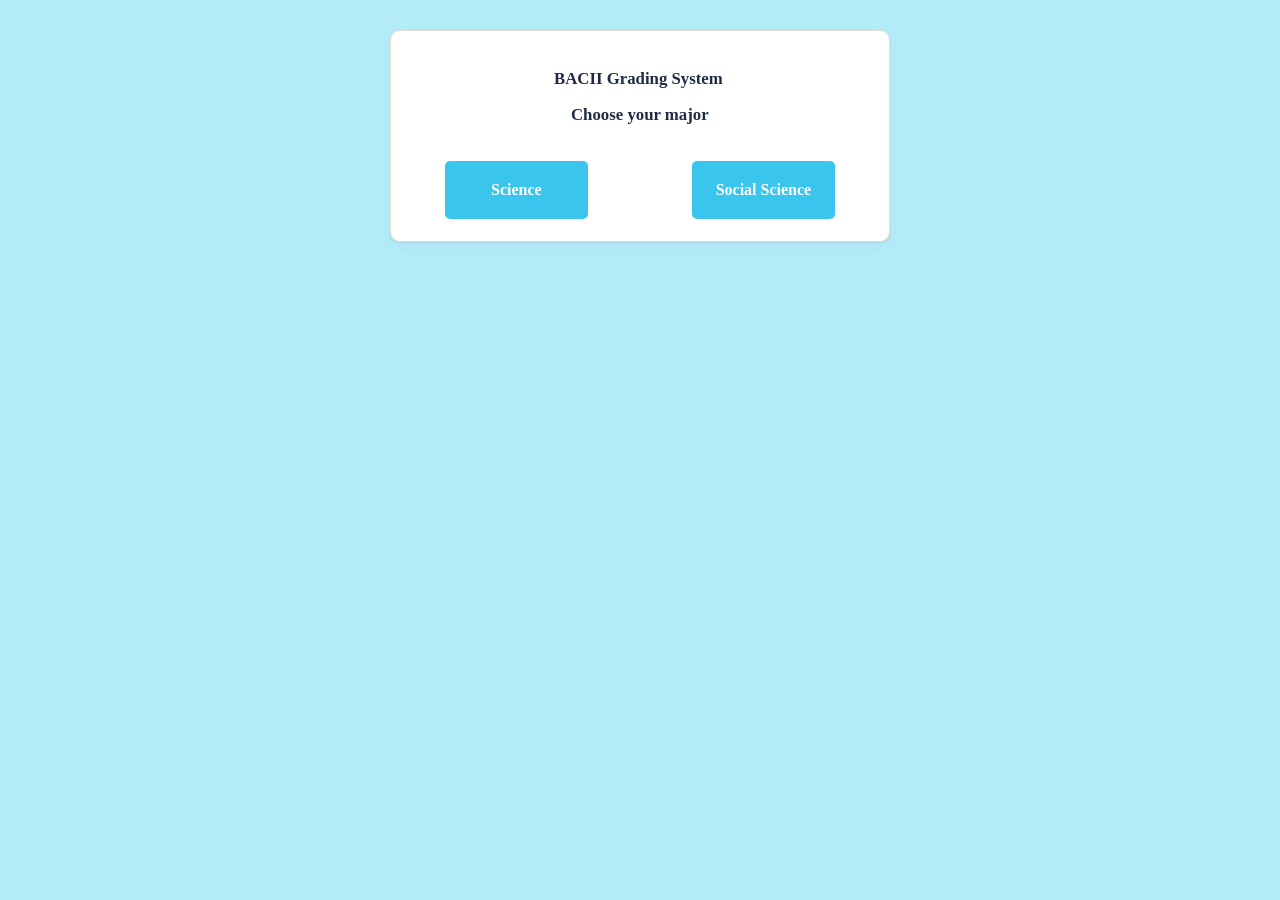
<file: index.html>
<!DOCTYPE html>
<html lang="en">
<head>
    <meta charset="UTF-8">
    <meta name="viewport" content="width=device-width, initial-scale=1.0">
    <title>Document</title>
    <link rel="stylesheet" href="style.CSS">
</head>
<body>
    <div class="card">
    <p>  
        <h2>BACII Grading System</h2>   
        <h4>Choose your major</h4>
 </p>  
    <a class="bad" href="science.html">Science</a>
    <a class="bat" href="social.html">Social Science</a></div>
</body>
</html>
</file>
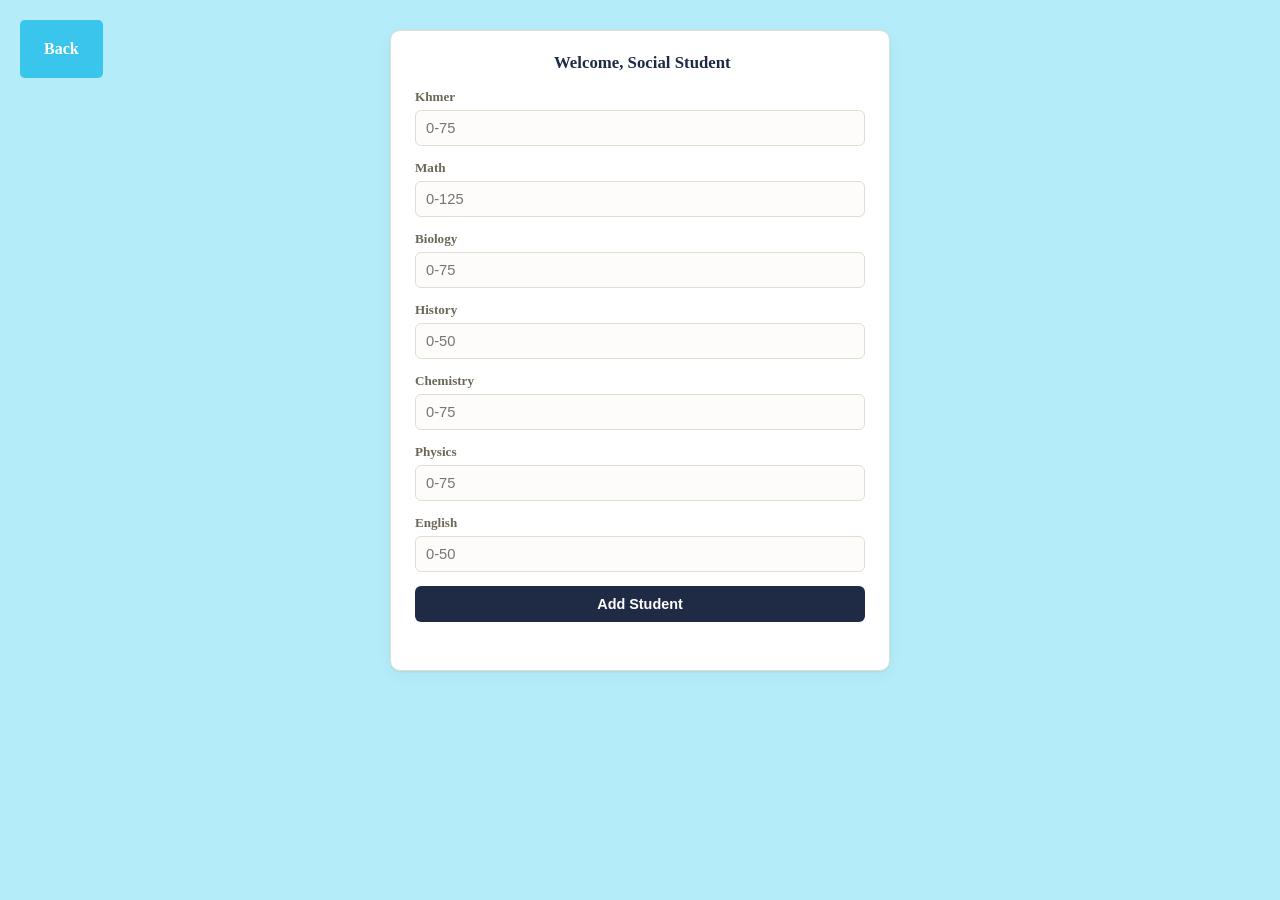
<file: science.html>
<!DOCTYPE html>
<html lang="en">
<head>
    <meta charset="UTF-8">
    <meta name="viewport" content="width=device-width, initial-scale=1.0">
    <title>Document</title>
    <link rel="stylesheet" href="style.CSS">
    <script src="script.js" defer></script>
</head>
<body>
    <a class="dak" href="index.html" style="text-align: left">Back</a>
    <section class="card" id="add-student-card">
  <h2>Welcome, Social Student</h2>
  

  <form id="student-form"> 
    <div class="field">
      <label for="score-math">Khmer</label>
      <input type="number" id="score-math" min="0" max="75" placeholder="0-75" required>
    </div>
    <div class="field">
      <label for="score-khmer">Math</label>
      <input type="number" id="score-khmer" min="0" max="125" placeholder="0-125" required>
    </div>
    <div class="field">
      <label for="score-history">Biology</label>
      <input type="number" id="score-history" min="0" max="75" placeholder="0-75" required>
    </div>
    <div class="field">
      <label for="score-env">History</label>
      <input type="number" id="score-env" min="0" max="50" placeholder="0-50" required>
    </div>
    <div class="field">
      <label for="score-geo">Chemistry</label>
      <input type="number" id="score-geo" min="0" max="75" placeholder="0-75" required>
    </div>
    <div class="field">
      <label for="score-morals">Physics</label>
      <input type="number" id="score-morals" min="0" max="75" placeholder="0-75" required>
    </div>
    <div class="field">
      <label for="score-english">English</label>
      <input type="number" id="score-english" min="0" max="50" placeholder="0-50" required>
    </div>
    
    <button type="submit" class="btn btn-primary">Add Student</button>
    <p class="form-message" id="form-message"></p>
  </form>
</section>
</body>
</html>
</file>
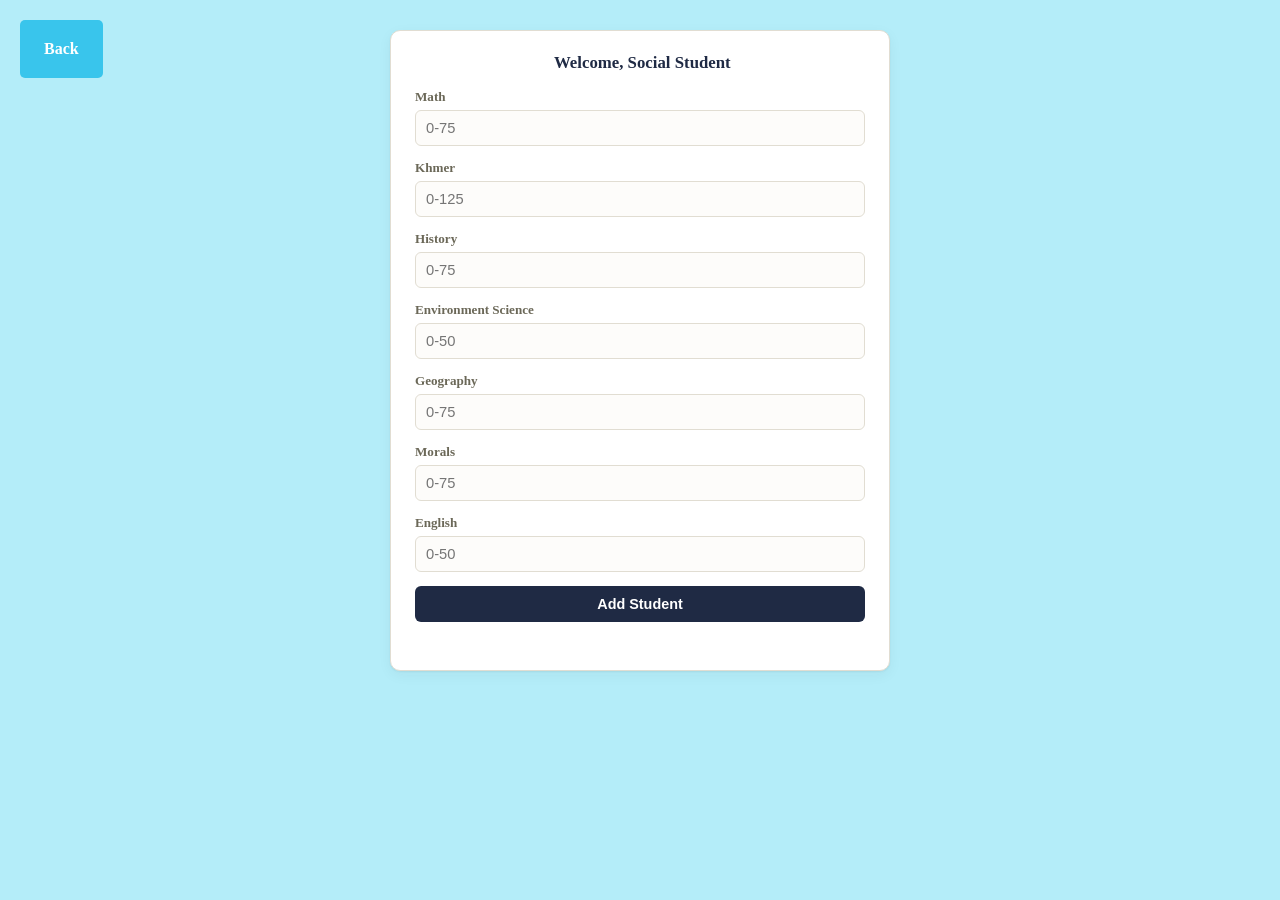
<file: social.html>
<!DOCTYPE html>
<html lang="en">
<head>
    <meta charset="UTF-8">
    <meta name="viewport" content="width=device-width, initial-scale=1.0">
    <title>Document</title>
    <link rel="stylesheet" href="style.CSS">
    <script src="script.js" defer></script>
</head>
<body>
    <a class="dak" href="index.html" style="text-align: left">Back</a>
    <section class="card" id="add-student-card">
  <h2>Welcome, Social Student</h2>
  

  <form id="student-form"> 
    <div class="field">
      <label for="score-math">Math</label>
      <input type="number" id="score-math" min="0" max="75" placeholder="0-75" required>
    </div>
    <div class="field">
      <label for="score-khmer">Khmer</label>
      <input type="number" id="score-khmer" min="0" max="125" placeholder="0-125" required>
    </div>
    <div class="field">
      <label for="score-history">History</label>
      <input type="number" id="score-history" min="0" max="75" placeholder="0-75" required>
    </div>
    <div class="field">
      <label for="score-env">Environment Science</label>
      <input type="number" id="score-env" min="0" max="50" placeholder="0-50" required>
    </div>
    <div class="field">
      <label for="score-geo">Geography</label>
      <input type="number" id="score-geo" min="0" max="75" placeholder="0-75" required>
    </div>
    <div class="field">
      <label for="score-morals">Morals</label>
      <input type="number" id="score-morals" min="0" max="75" placeholder="0-75" required>
    </div>
    <div class="field">
      <label for="score-english">English</label>
      <input type="number" id="score-english" min="0" max="50" placeholder="0-50" required>
    </div>
    
    <button type="submit" class="btn btn-primary">Add Student</button>
    <p class="form-message" id="form-message"></p>
  </form>
</section>
</body>
</html>
</file>
<file: style.CSS>
body{
            background-color: rgb(180, 237, 249);
            width: 500px;
            height: 600px;
            margin: auto;
        }
        
        .bad {
            display: inline-block;
            padding: 20px 46px;
            background-color: rgb(57, 197, 236);
            color: white;
            text-decoration: none; 
            border-radius: 5px;
            font-weight: bold;
            margin-top: 20px;
            margin-left: 30px;
        }
        .bad:hover {
            background-color: rgb(222, 80, 211); 
        }
        .bat {
            display: inline-block;
            padding: 20px 24px;
            background-color: rgb(57, 197, 236);
            color: white;
            text-decoration: none; 
            border-radius: 5px;
            font-weight: bold;
            margin-top: 20px;
            margin-left: 100px;
        }
        .bat:hover {
            background-color: rgb(222, 80, 211); 
        }
        .bak {
            display: inline-block;
            padding: 20px 140px;
            color: white;
            text-decoration: none; 
            font-weight: bold;
        }
        .dak {
              display: inline-block;
            padding: 20px 24px;
            background-color: rgb(57, 197, 236);
            color: white;
            text-decoration: none; 
            border-radius: 5px;
            font-weight: bold;
            position: absolute;
            top: 20px;    
            left: 20px;   
        }
        
        :root {
    --navy: #1f2a44;
    --navy-light: #33436c;
    --accent: #2f6f4e;
    --accent-light: #e6f2ea;
    --fail: #b3452c;
    --fail-light: #fbe9e4;
    --paper: #f6f5f1;
    --card: #ffffff;
    --border: #e1ddd2;
    --text: #26241f;
    --text-muted: #6b6858;
    --radius: 10px;
    --shadow: 0 1px 2px rgba(38,36,31,0.06), 0 4px 14px rgba(38,36,31,0.05);
    }

    * { box-sizing: border-box; }



    .app-header {
    background: var(--navy);
    color: #fff;
    padding: 28px 32px;
    }

    .app-header h1 {
    margin: 0 0 6px;
    font-size: 1.6rem;
    letter-spacing: 0.2px;
    }
    



    .card {
    background: var(--card);
    border: 1px solid var(--border);
    border-radius: var(--radius);
    box-shadow: var(--shadow);
    padding: 22px 24px;
    margin-top: 30px;
    }

  

    .card h2 {
    margin: 0 0 16px;
    font-size: 1.05rem;
    display: flex;
    align-items: center;
    gap: 10px;
    color: var(--navy);
    margin-left: 139px;   
    }
    .card h4 {
    margin: 0 0 16px;
    font-size: 1.05rem;
    display: flex;
    align-items: center;
    gap: 10px;
    color: var(--navy);
    margin-left: 156px;   
    }

    .badge {
    display: inline-flex;
    align-items: center;
    justify-content: center;
    width: 22px;
    height: 22px;
    border-radius: 50%;
    background: var(--navy);
    color: #fff;
    font-size: 0.75rem;
    font-weight: 600;
    flex-shrink: 0;
    }

    .badge-inline {
    margin-right: 4px;
    }

    .field {
    margin-bottom: 14px;
    }

    .field label {
    display: block;
    font-size: 0.82rem;
    color: var(--text-muted);
    margin-bottom: 5px;
    font-weight: 600;
    }

    input[type="text"],
    input[type="number"],
    select {
    width: 100%;
    padding: 9px 10px;
    border: 1px solid var(--border);
    border-radius: 6px;
    font-size: 0.92rem;
    background: #fdfcfa;
    color: var(--text);
    }

    input:focus,
    select:focus {
    outline: 2px solid var(--navy-light);
    outline-offset: 1px;
    }

    .hint {
    margin: 6px 0 0;
    font-size: 0.78rem;
    color: var(--accent);
    min-height: 1em;
    }

    .btn {
    border: none;
    border-radius: 6px;
    padding: 10px 18px;
    font-size: 0.9rem;
    font-weight: 600;
    cursor: pointer;
    transition: transform 0.05s ease, opacity 0.15s ease;
    }

    .btn:active {
    transform: translateY(1px);
    }

    .btn-primary {
    background: var(--navy);
    color: #fff;
    width: 100%;
    }

    .btn-primary:hover {
    background: var(--navy-light);
    }

    .btn-secondary {
    background: var(--accent-light);
    color: var(--accent);
    border: 1px solid #cfe4d7;
    }

    .btn-secondary:hover {
    opacity: 0.85;
    }

    .form-message {
    min-height: 1.2em;
    margin: 10px 0 0;
    font-size: 0.85rem;
    font-weight: 600;
    }

    .form-message.success { color: var(--accent); }
    .form-message.error { color: var(--fail); }

    .result-box {
    margin-top: 14px;
    padding: 12px 14px;
    border-radius: 6px;
    background: #f5f4ee;
    border: 1px dashed var(--border);
    font-size: 0.88rem;
    color: var(--text-muted);
    }

    .result-box .row {
    display: flex;
    justify-content: space-between;
    padding: 3px 0;
    }

    .result-box .row span:first-child {
    color: var(--text-muted);
    }

    .result-box .row span:last-child {
    font-weight: 600;
    color: var(--text);
    }

    .result-box.not-found {
    background: var(--fail-light);
    color: var(--fail);
    border-style: solid;
    border-color: #e8c7bd;
    font-weight: 600;
    }

    .stat {
    font-size: 1.6rem;
    font-weight: 700;
    color: var(--navy);
    margin-bottom: 18px;
    }

    .table-wrap {
    overflow-x: auto;
    }

    table {
    width: 100%;
    border-collapse: collapse;
    font-size: 0.88rem;
    }

    #student-table thead th {
    text-align: left;
    padding: 9px 10px;
    background: var(--navy);
    color: #fff;
    font-weight: 600;
    white-space: nowrap;
    }

    #student-table tbody td {
    padding: 9px 10px;
    border-bottom: 1px solid var(--border);
    }

    #student-table tbody tr:hover {
    background: #fafaf7;
    }

    .status-pill {
    display: inline-block;
    padding: 2px 10px;
    border-radius: 999px;
    font-size: 0.78rem;
    font-weight: 700;
    }

    .status-pass {
    background: var(--accent-light);
    color: var(--accent);
    }

    .status-fail {
    background: var(--fail-light);
    color: var(--fail);
    }

    .remove-btn {
    background: none;
    border: none;
    color: var(--fail);
    cursor: pointer;
    font-size: 0.8rem;
    font-weight: 600;
    }

    .remove-btn:hover {
    text-decoration: underline;
    }

    .empty-state {
    text-align: center;
    color: var(--text-muted);
    font-size: 0.88rem;
    padding: 18px 0 4px;
    }

    .rules-grid {
    display: grid;
    grid-template-columns: 1fr 1fr;
    gap: 24px;
    }

    .rules-grid h3 {
    display: flex;
    align-items: center;
    gap: 8px;
    font-size: 0.95rem;
    color: var(--navy);
    margin: 0 0 10px;
    }

    .rules-table {
    width: 100%;
    border-collapse: collapse;
    font-size: 0.85rem;
    }

    .rules-table th {
    text-align: left;
    padding: 6px 8px;
    color: var(--text-muted);
    border-bottom: 1px solid var(--border);
    }

    .rules-table td {
    padding: 6px 8px;
    border-bottom: 1px solid var(--border);
    }

    @media (max-width: 800px) {
    .layout {
        grid-template-columns: 1fr;
    }
    .rules-grid {
        grid-template-columns: 1fr;
    }

}
</file>
